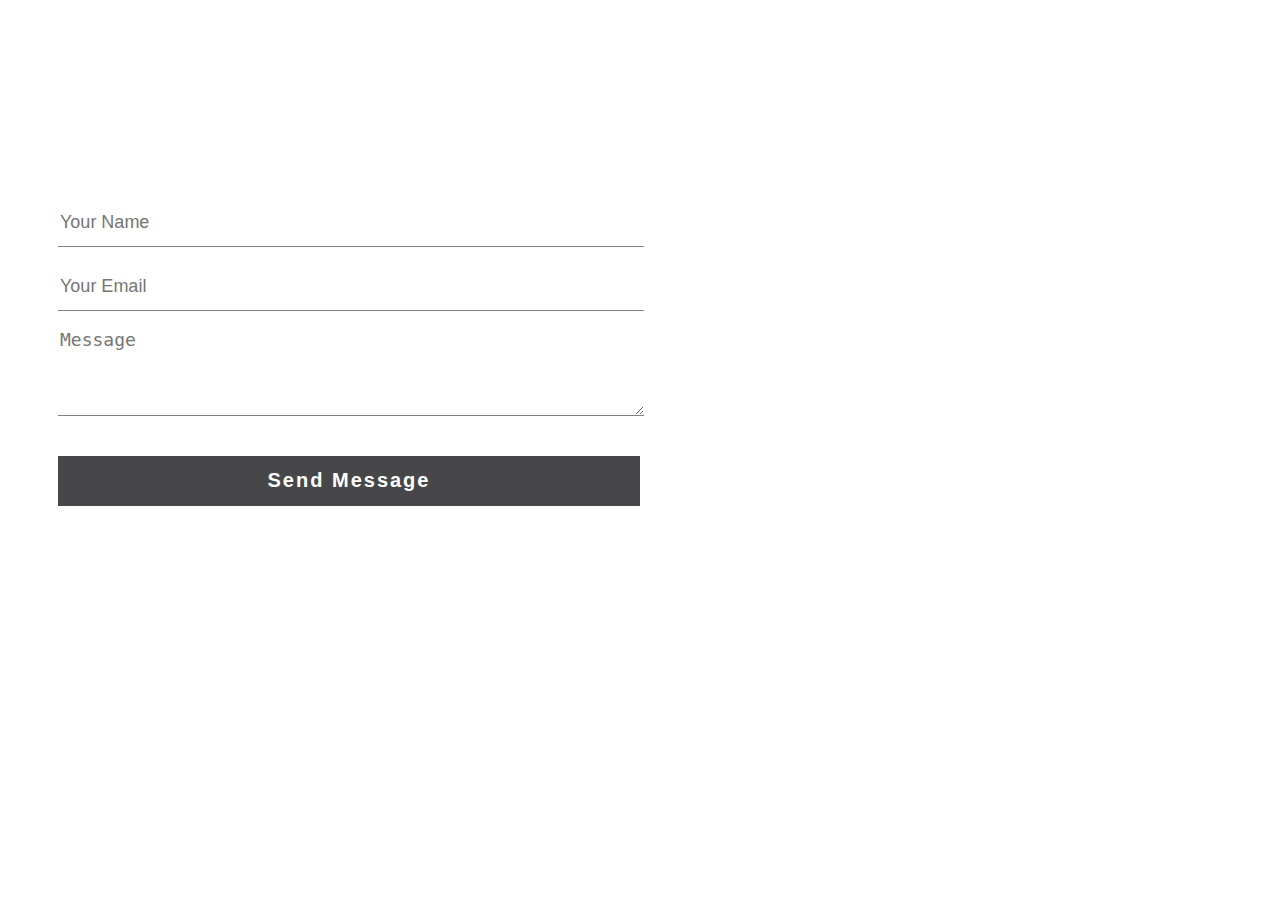
<file: yfu_code/index.html>
<!DOCTYPE html>
<html lang="">
<head>
    <meta charset="utf-8">
    <meta name="viewport" content="width=device-width, initial-scale=1.0">
    <title> Contact Form YFU </title>
    <link rel="stylesheet" type="text/css" href="style.css">
</head>

<body>
    
    <div class="contact-title">
        <h1>Just do it.</h1>
        <h2>Sign up for YFU Contest!</h2>
    </div>
    
    <div class="contact-form">
      
       <form id="contact-form" method="post" action="contact-form.php"> 
       <input name="name" type="text" class="form-control" placeholder="Your Name" required>
       <br>
        <input name="email" type="email" class="form-control" placeholder="Your Email" required>
       <br>
       
       <textarea name="message" class="form-control" placeholder="Message" rows="4" ></textarea><br>
        <input type="submit" class="form-control submit" value="Send Message">
       
       
       
       </form>
        
    </div>
    
    
    
    
    
    
    
    
</body>
</html>
</file>
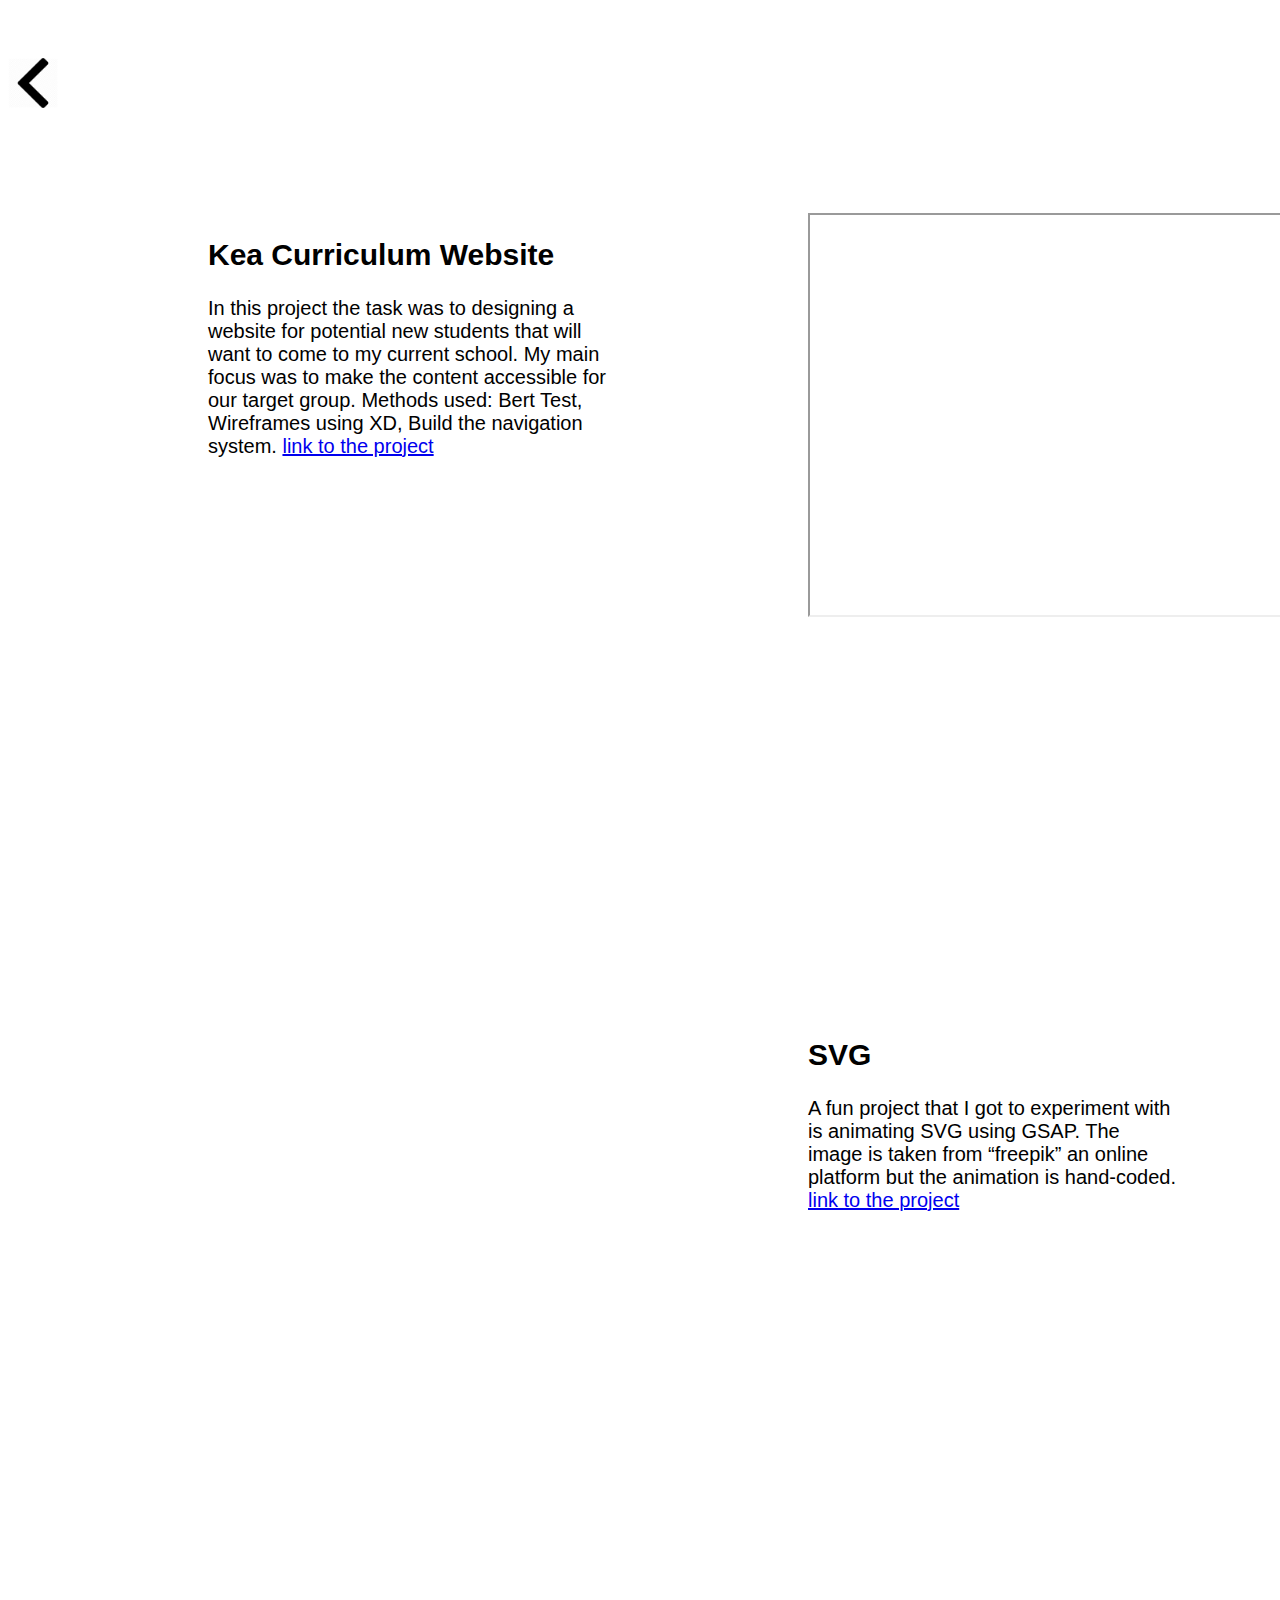
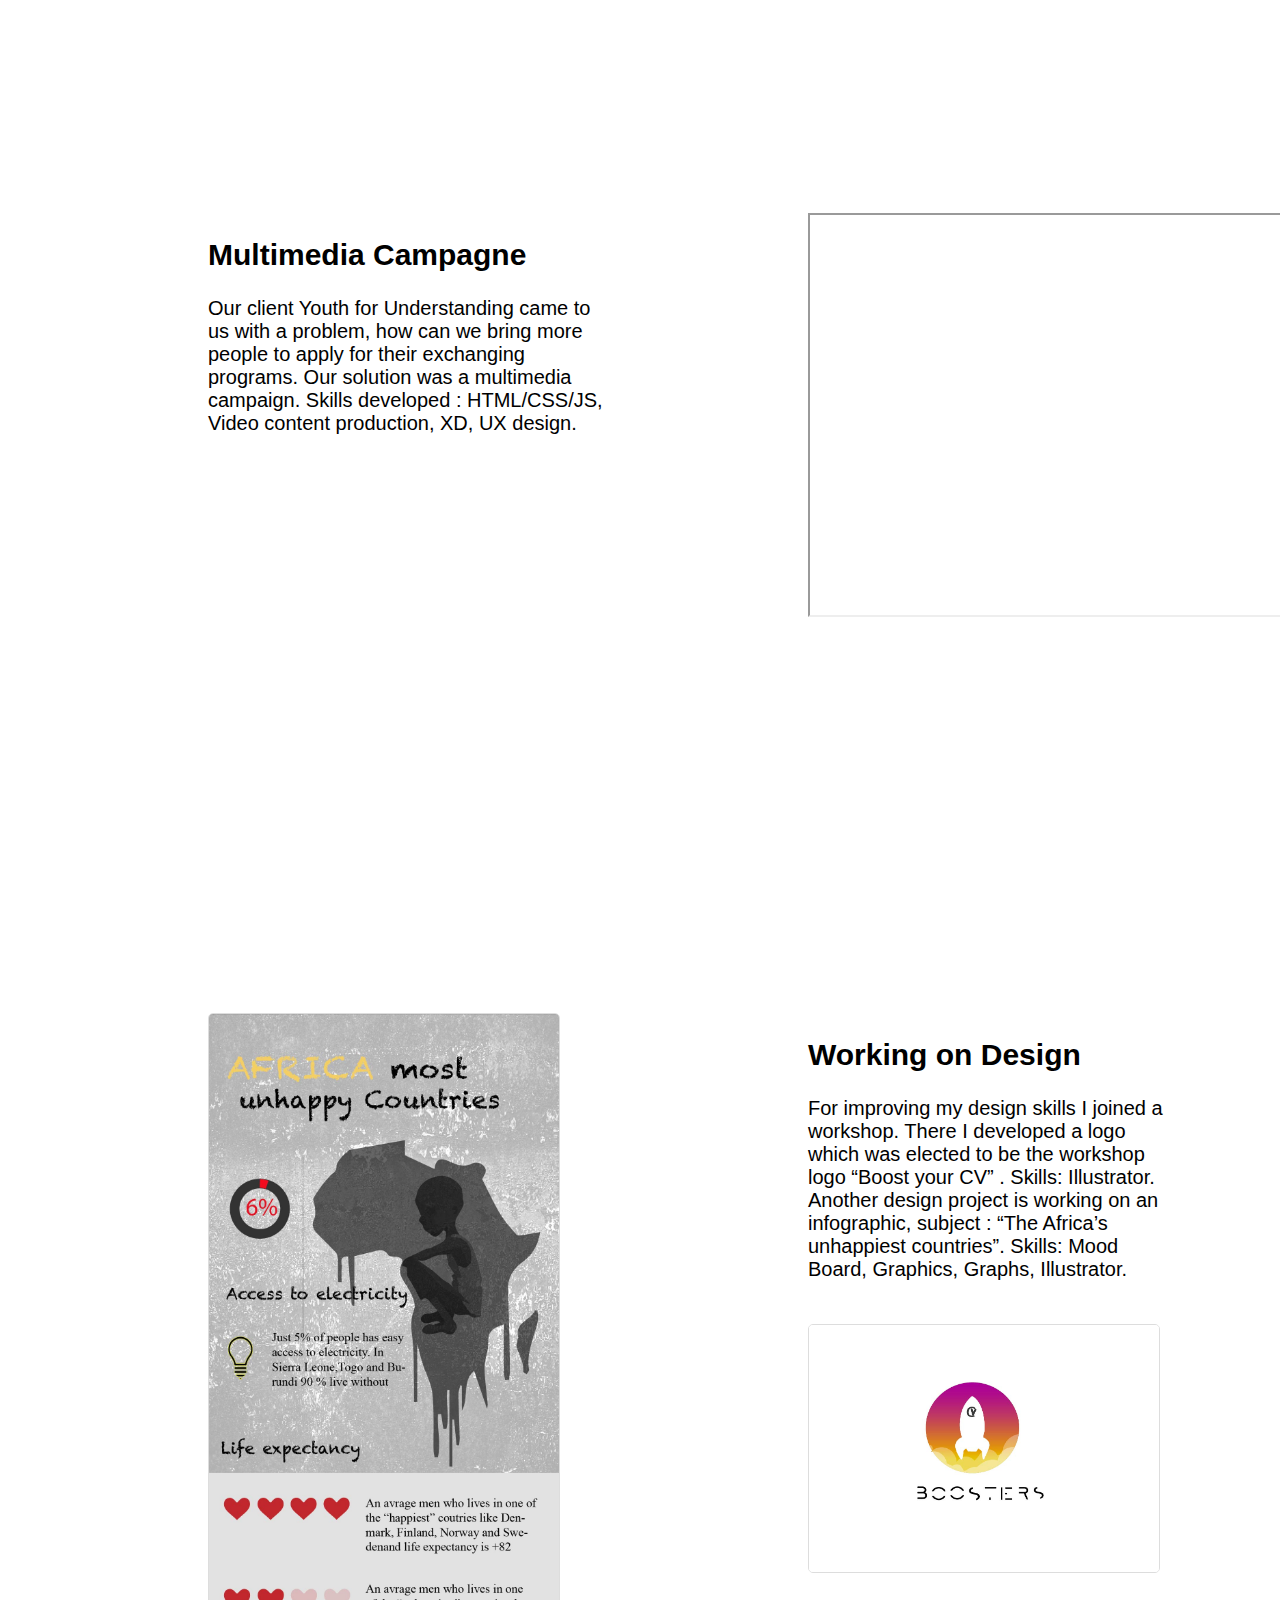
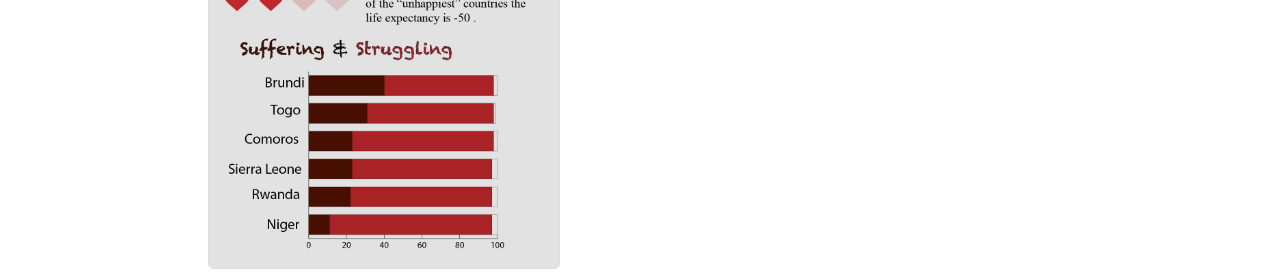
<file: main.html>
<!DOCTYPE html>
<html lang="en">

<head>
    <meta charset="UTF-8">
    <meta name="viewport" content="width=device-width, initial-scale=1.0">
    <meta http-equiv="X-UA-Compatible" content="ie=edge">
    <title>Document</title>
    <link href="main.css" rel="stylesheet">


</head>

<body>
    <a class="arrow_link" href="index.html">
        <img class="arrow_left" src="imag/arrow_left.png">
    </a>

    <div class="gridCont">


        <div class="kea_curr_text">
            <h2>Kea Curriculum Website</h2>
            <p>In this project the task was to designing a website for potential new students that will want to come to my
                current school. My main focus was to make the content accessible for our target group. Methods used: Bert
                Test, Wireframes using XD, Build the navigation system.
                <a href="http://amaliadunca.com/kea/curriculum_website/">link to the project</a>
            </p>
        </div>
        <div class="iframe_curriculum">
            <iframe src="http://amaliadunca.com/kea/curriculum_website/" width="500" height="400" frameborder="2" allowfullscreen="allowfullscreen">
            </iframe>

        </div>

        <div class="svg_text">
            <h2>SVG</h2>
            <p>A fun project that I got to experiment with is animating SVG using GSAP. The image is taken from “freepik”
                an online platform but the animation is hand-coded.
                <a href="http://amaliadunca.com/kea/GASP/index.html">link to the project</a>
            </p>
        </div>
        <div class="iframe_svg">
            <iframe src="http://amaliadunca.com/kea/GASP/index.html" width="600" height="500" frameborder="0" allowfullscreen="allowfullscreen">
            </iframe>
        </div>




        <div class="yfu_text">
            <h2>Multimedia Campagne
            </h2>
            <p>Our client Youth for Understanding came to us with a problem, how can we bring more people to apply for their
                exchanging programs. Our solution was a multimedia campaign. Skills developed : HTML/CSS/JS, Video content
                production, XD, UX design.
            </p>
        </div>
        <div class="iframe_yuf">
            <iframe src="http://amaliadunca.com/kea/web/yfu_code/YFU_PitchSlides%20.02" width="500" height="400" frameborder="1" allowfullscreen="allowfullscreen">
            </iframe>
        </div>



        <div class="design_text">
            <h2>Working on Design</h2>
            <p>For improving my design skills I joined a workshop. There I developed a logo which was elected to be the workshop
                logo “Boost your CV” . Skills: Illustrator.<br> Another design project is working on an infographic, subject
                : “The Africa’s unhappiest countries”. Skills: Mood Board, Graphics, Graphs, Illustrator.
            </p>
            <br>
            <a href="http://amaliadunca.com/kea/logo_cv-boosters.jpg"> <img class="logo_design" src="imag/logo_cv-boosters.jpg"></a>
        </div>
        <div class="design-pic">

            <a href="http://amaliadunca.com/kea/info_afric-01.jpg"> <img class="logo_design" src="imag/info_africa.jpg"></a>

        </div>


    </div>


    <script>

    </script>
</body>

</html>
</file>
<file: yfu_code/style.css>
/* THIS CSS IS JUST FOR THE FOOTER OF THE MAIN PAGE*/

footer {
  background-color: #5b5c5c;
  /*background-image: url(sky.jpeg); */
  margin: 0;
  padding: 0;
  text-align: center;
  /*filter: grayscale(30%); */
}
.contact-title {
  margin-top: 100px;
  color: #fff;
  text-transform: uppercase;
  transition: all 4s ease-in-out;
}

.contact-title h1 {
  font-size: 32px;
  line-height: 10px;
  color: #fff;
}
.contact-title h2 {
  font-size: 16px;
  color: #fff;
}

form {
  margin: 50px;
  transition: all 4s ease-in-out;
}

.form-control {
  width: 50%;
  background: transparent;
  border: none;
  outline: none;
  border-bottom: 1px solid gray;
  color: #fff;
  font-size: 18px;
  margin-bottom: 16px;
}

input {
  height: 45px;
  width: 50%;
}

form .submit {
  background: rgb(71, 71, 73);
  border-color: transparent;
  color: #fff;
  font-size: 20px;
  font-weight: bold;
  letter-spacing: 2px;
  height: 50px;
  margin-top: 20px;
}

form .submit:hover {
  background-color: #576d8d;
  cursor: pointer;
}
</file>
<file: main.css>
html,
body {
  width: 100vw;
  height: 100vh;
  font-family: "Raleway", sans-serif;
  font-size: 20px;
}
.arrow_left {
  width: 50px;
  margin-top: 50px;
}
.arrow_link:hover {
  opacity: 0.5;
}

.gridCont {
  width: 100%;
  height: 100%;
  margin-top: 100px;
  display: inline-grid;
  grid-template-columns: 10em 20em 10em 10em 15fr 10fr;
  grid-template-rows: 40em 40em 40em 40em;
  align-items: stretch;
}
.kea_curr_text {
  grid-column: 2;
}
.iframe_curriculum {
  grid-column: 4;
}
.iframe_svg {
  grid-column: 2;
  grid-row: 2;
}
.svg_text {
  grid-column-start: 4;
  grid-column-end: 6;
  grid-row: 2;
}

.yfu_text {
  grid-column: 2;
  grid-row: 3;
}
.iframe_yuf {
  grid-column: 4;
  grid-row: 3;
}
.design-pic {
  grid-column: 2;
  grid-row: 4;
}
.design_text {
  grid-column-start: 4;
  grid-column-end: 6;
  grid-row: 4;
}

.logo_design {
  width: 350px;
  stroke: black;

  border: 1px solid #ddd;
  border-radius: 5px;
}

.logo_design:hover {
  box-shadow: 0 0 2px 1px rgba(0, 140, 186, 0.5);
}
</file>
